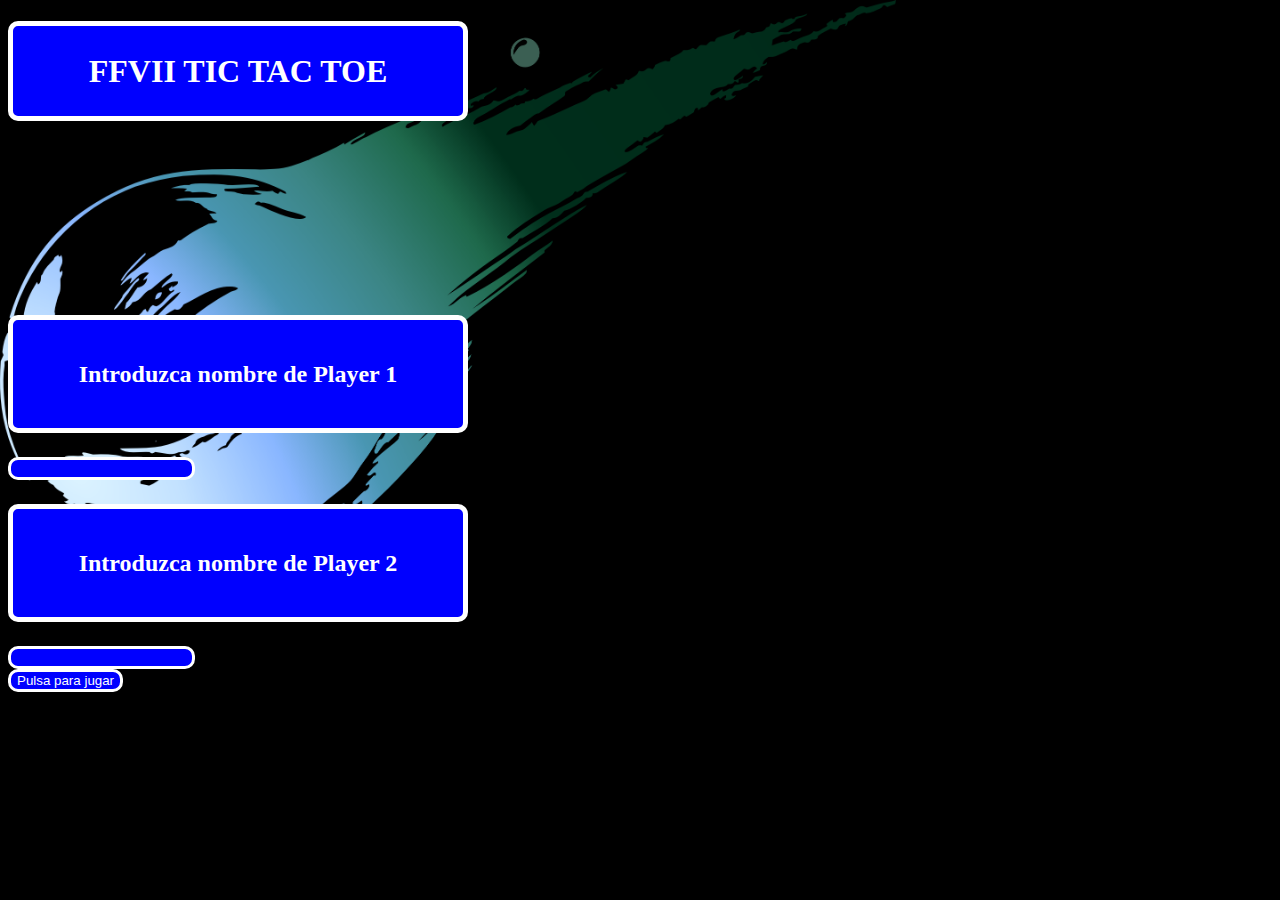
<file: index.html>
<!DOCTYPE html>
<html lang="en">
<head>
    <meta charset="UTF-8">
    <meta http-equiv="X-UA-Compatible" content="IE=edge">
    <meta name="viewport" content="width=device-width, initial-scale=1.0">
    <link href="https://cdn.jsdelivr.net/npm/bootstrap@5.3.0-alpha1/dist/css/bootstrap.min.css" rel="stylesheet" integrity="sha384-GLhlTQ8iRABdZLl6O3oVMWSktQOp6b7In1Zl3/Jr59b6EGGoI1aFkw7cmDA6j6gD" crossorigin="anonymous">
    <link rel="stylesheet" href="./css/inicio.css">    
    <title>Tic Tac Toe</title>
</head>
<body>
    <div class="container-fluid containerMaster">
        <div class="row justify-content-center">
            <div class="titulo d-flex justify-content-center align-items-center text-center"><h1>FFVII TIC TAC TOE</h1></div>            
        </div>
        <div class="row">
            <div class="col-12 col-lg-6 d-flex flex-column align-items-center justify-content-center">
                <div class="player1 p-2 text-center mb-4"><h3>Introduzca nombre de Player 1</h3></div>
            <div class="d-flex justify-content-center align-items-center mb-4"><input name="player1" type="text" maxlength="8"></div>
        </div>
        <div class="col-12 col-lg-6 d-flex flex-column align-items-center justify-content-center">
                <div class="player2 p-2 text-center mb-4"><h3>Introduzca nombre de Player 2</h3></div>      
                <div class=" d-flex justify-content-center align-items-center mb-3"><input name="player2" type="text" maxlength="8"></div>      
        </div>
    </div>
        <div class="row boton justify-content-center">
            <div class="col-12 col-lg-6 d-flex justify-content-center align-items-center mb-5">
                <button><a href="./pages/juego.html">Pulsa para jugar</a></button>
            </div>
        </div>
    </div>




    <script src="./js/main.js"></script>
</body>
</html>
</file>
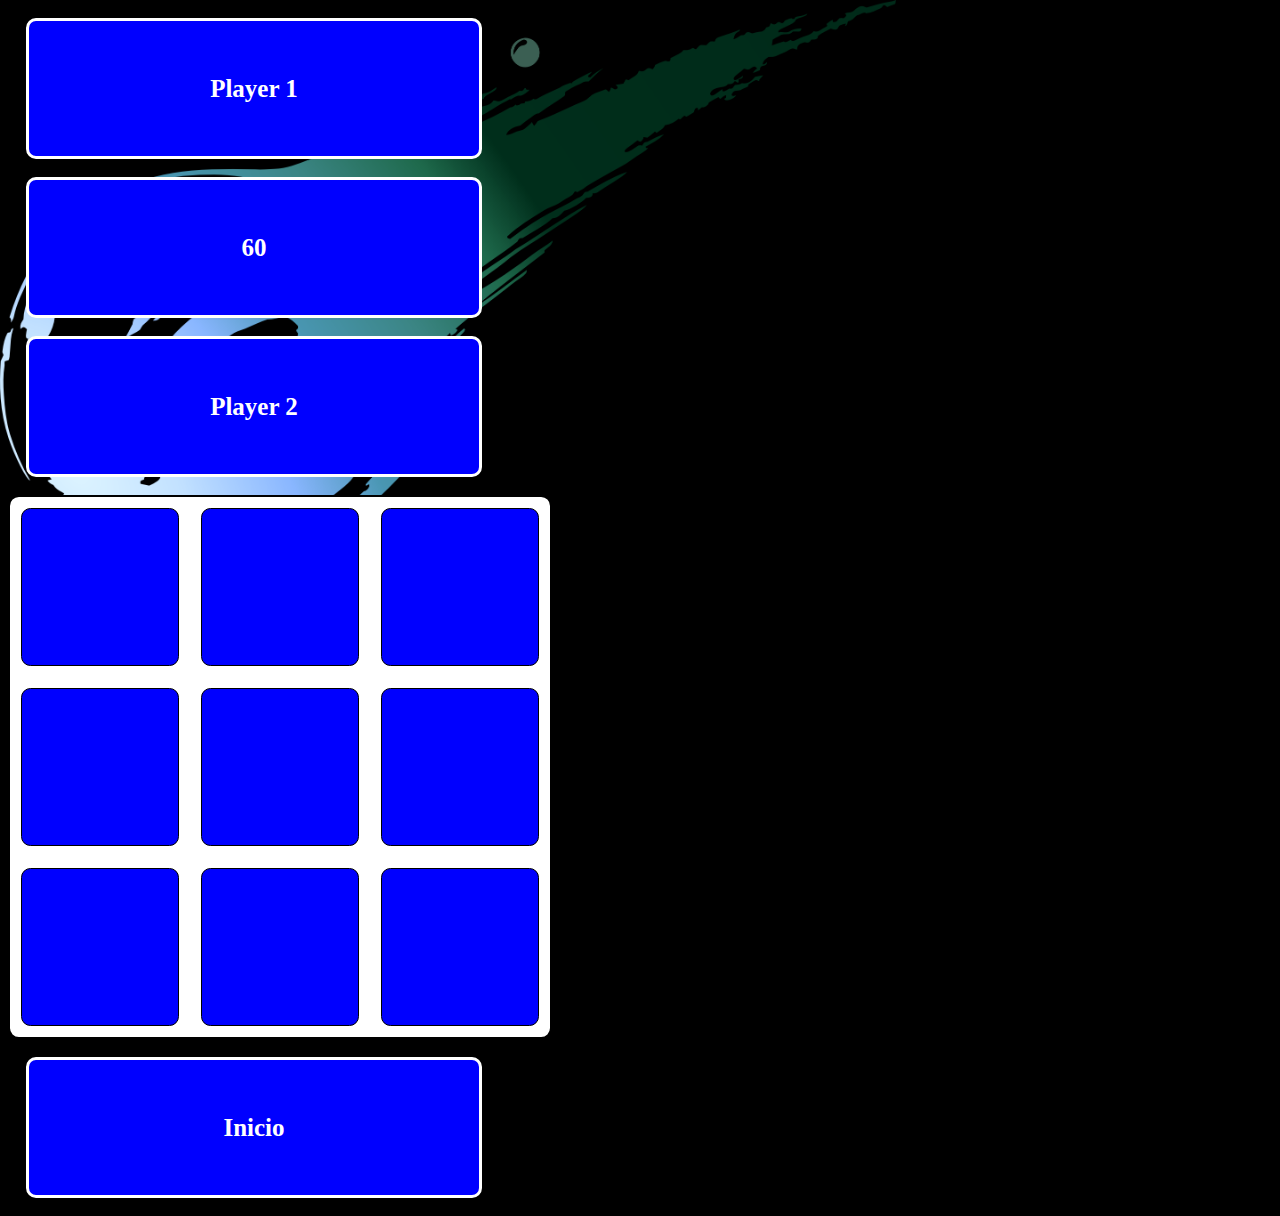
<file: pages/juego.html>
<!DOCTYPE html>
<html lang="en">
<head>
    <meta charset="UTF-8">
    <meta http-equiv="X-UA-Compatible" content="IE=edge">
    <meta name="viewport" content="width=device-width, initial-scale=1.0">
    <link href="https://cdn.jsdelivr.net/npm/bootstrap@5.3.0-alpha1/dist/css/bootstrap.min.css" rel="stylesheet" integrity="sha384-GLhlTQ8iRABdZLl6O3oVMWSktQOp6b7In1Zl3/Jr59b6EGGoI1aFkw7cmDA6j6gD" crossorigin="anonymous">
    <link rel="stylesheet" href="../css/styleTablero.css">
    <title>Document</title>
</head>
<body>
    <div class="container-fluid">
    <div class="row">
        
        <div class="col-lg-4 col-sm-4 col-4 d-flex justify-content-center p1">
            <h3 id="player-one-name">Player 1</h3>
        </div>  

        <div class="col-lg-4 col-sm-4 col-4 d-flex justify-content-center timer">
            <h3 id="contador">60</h3>
        </div>

        <div class="col-lg-4 col-sm-4 col-4 d-flex justify-content-center p2">
            <h3 id="player-two-name">Player 2</h3>
        </div>

    
        <div class="col-lg-12 d-flex justify-content-center">
            <div class="Tablero">
                <div class="celdas" id="1"></div>
                <div class="celdas" id="2"></div>
                <div class="celdas" id="3"></div>
                <div class="celdas" id="4"></div>
                <div class="celdas" id="5"></div>
                <div class="celdas" id="6"></div>
                <div class="celdas" id="7"></div>
                <div class="celdas" id="8"></div>
                <div class="celdas" id="9"></div>
            </div>
        </div>
    </div>
</div>
    <div class="col log-12 col-sm-12 col-12 d-flex justify-content-center">
        <h3><a href="../index.html">Inicio</a></h3>
    </div>
    
    
  


    <script src="../js/board.js"></script>
</body>
</html>
</file>
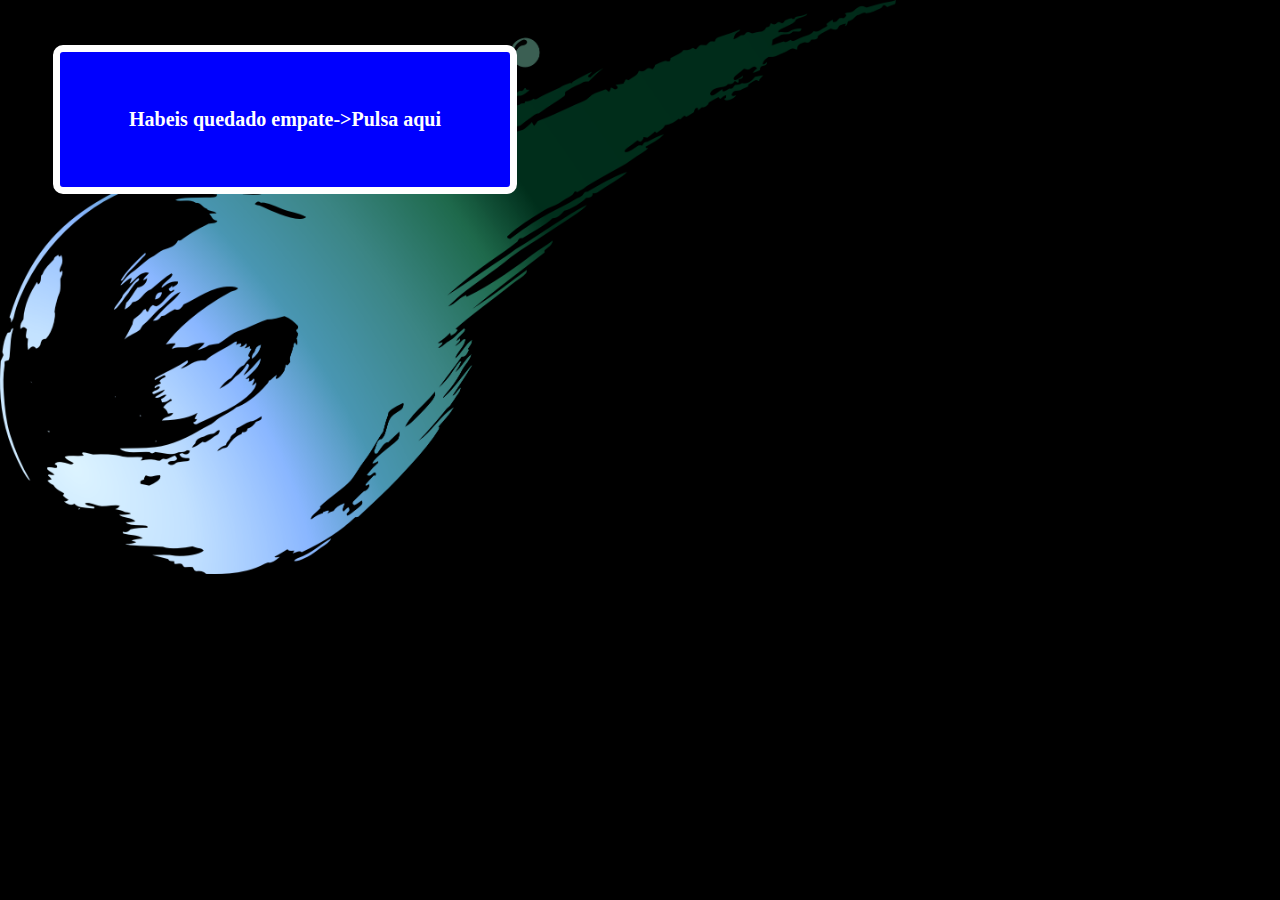
<file: pages/vistadraw.html>
<!DOCTYPE html>
<html lang="en">
<head>
    <meta charset="UTF-8">
    <meta http-equiv="X-UA-Compatible" content="IE=edge">
    <meta name="viewport" content="width=device-width, initial-scale=1.0">
    <link href="https://cdn.jsdelivr.net/npm/bootstrap@5.3.0-alpha1/dist/css/bootstrap.min.css" rel="stylesheet" integrity="sha384-GLhlTQ8iRABdZLl6O3oVMWSktQOp6b7In1Zl3/Jr59b6EGGoI1aFkw7cmDA6j6gD" crossorigin="anonymous">
    <link rel="stylesheet" href="../css/draw.css">    
    <title>Tic Tac Toe</title>
</head>
<body>
    <div class="col-lg-12 col-sm-12 col-12 d-flex justify-content-center align-items-center">
        <h3 id="draw">Habeis quedado empate-><a href="../index.html">Pulsa aqui</a></h3>
        
    </div>  
</body>
</html>
</file>
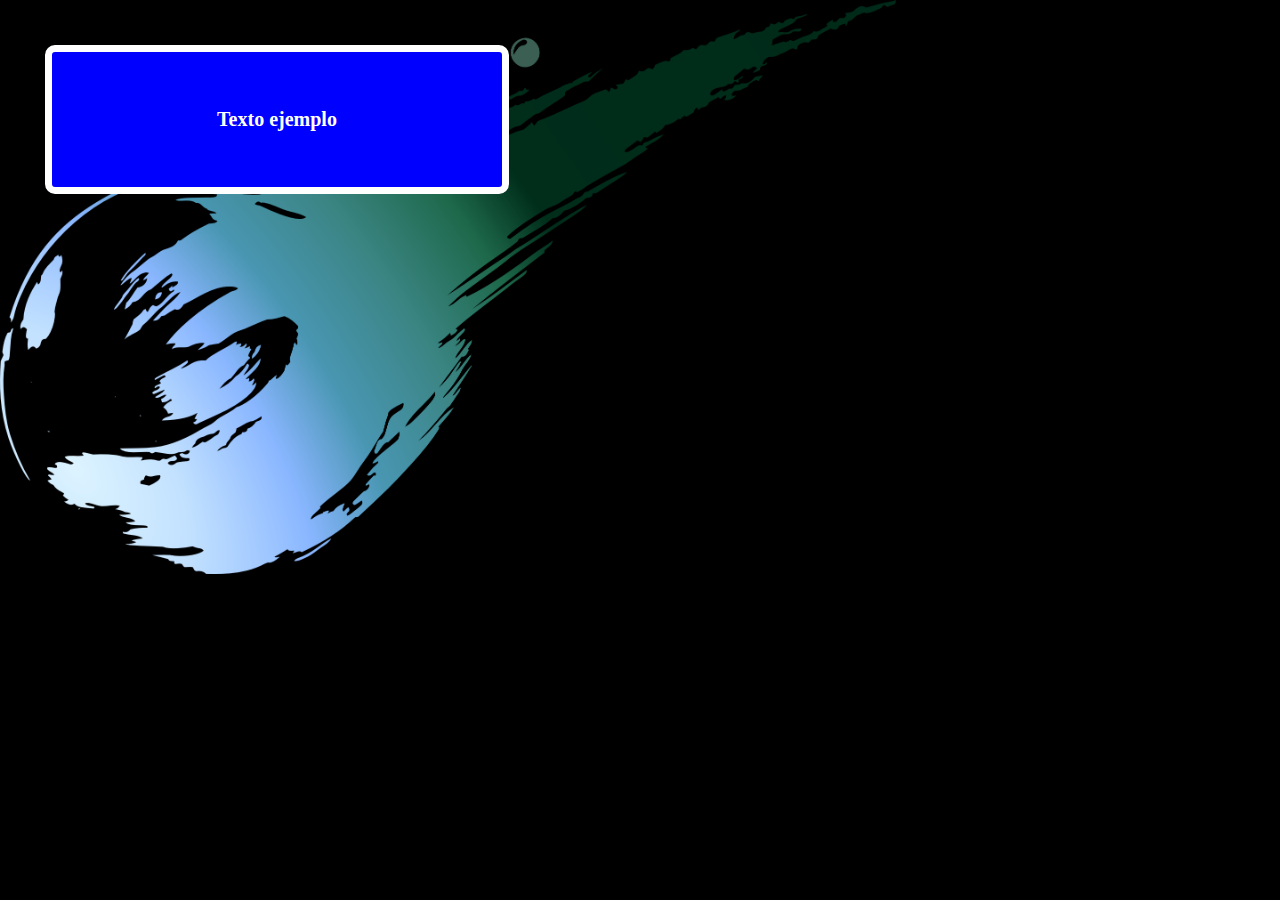
<file: pages/vistawin1.html>
<!DOCTYPE html>
<html lang="en">
<head>
    <meta charset="UTF-8">
    <meta http-equiv="X-UA-Compatible" content="IE=edge">
    <meta name="viewport" content="width=device-width, initial-scale=1.0">
    <link href="https://cdn.jsdelivr.net/npm/bootstrap@5.3.0-alpha1/dist/css/bootstrap.min.css" rel="stylesheet" integrity="sha384-GLhlTQ8iRABdZLl6O3oVMWSktQOp6b7In1Zl3/Jr59b6EGGoI1aFkw7cmDA6j6gD" crossorigin="anonymous">
    <link rel="stylesheet" href="../css/winner1.css">    
    <title>Tic Tac Toe</title>
</head>
<body>
    <div class="col-lg-12 col-sm-12 col-12 d-flex justify-content-center align-items-center">
        <h3 id="winner">Texto ejemplo</h3>
    </div>  



    <script src="../js/winner1.js"></script>
</body>
</html>
</file>
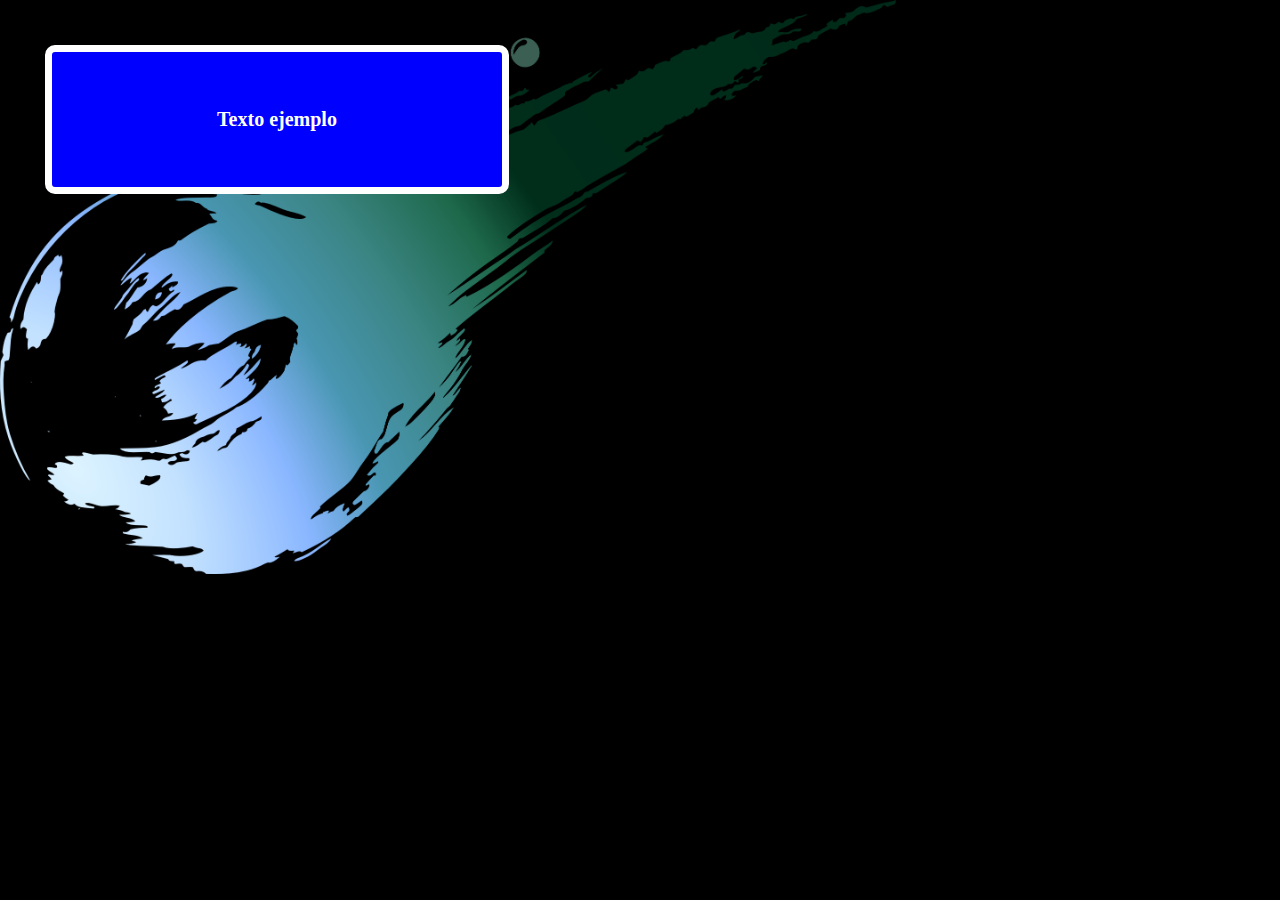
<file: pages/vistawin2.html>
<!DOCTYPE html>
<html lang="en">
<head>
    <meta charset="UTF-8">
    <meta http-equiv="X-UA-Compatible" content="IE=edge">
    <meta name="viewport" content="width=device-width, initial-scale=1.0">
    <link href="https://cdn.jsdelivr.net/npm/bootstrap@5.3.0-alpha1/dist/css/bootstrap.min.css" rel="stylesheet" integrity="sha384-GLhlTQ8iRABdZLl6O3oVMWSktQOp6b7In1Zl3/Jr59b6EGGoI1aFkw7cmDA6j6gD" crossorigin="anonymous">
    <link rel="stylesheet" href="../css/winner1.css">    
    <title>Tic Tac Toe</title>
</head>
<body>
    <div class="col-lg-12 col-sm-12 col-12 d-flex justify-content-center align-items-center">
        <h3 id="winner">Texto ejemplo</h3>
    </div>  



    <script src="../js/winner2.js"></script>
</body>
</html>
</file>
<file: css/inicio.css>
@font-face {
    font-family: FinalFantasy;
    src: url(../assets/finalf.ttf)
}

body {
    background-color: black;
    font-family: FinalFantasy;
    overflow: hidden;
    background-image: url(../assets/Logo.png);
    background-repeat: no-repeat;
    background-size: cover;
    background-size: 70%;

}

.titulo {
    height: 30vh;
}



h1{
    display: flex;
    align-items: center;
    justify-content: center;
    height: 10vh;
    width: 50vh;
    background-color: blue;
    color: white;
    border: solid 5px white;
    border-radius: 10px;
    
}

h3{
    display: flex;
    align-items: center;
    justify-content: center;
    height: 12vh;
    width: 50vh;
    background-color: blue;
    color: white;
    border: solid 5px white;
    border-radius: 10px;
    font-size: x-large;
}

input{
    text-align: center;
    background-color: blue;
    color: white;
    border: solid 3px white;
    border-radius: 10px;
}

button{
    background-color: blue;
    color: white;
    border: solid 3px white;
    border-radius: 10px;
}

a{
    color: white;
    text-decoration: none;
}
</file>
<file: css/styleTablero.css>
@font-face {
    font-family: FinalFantasy;
    src: url(../assets/finalf.ttf)
}

body {
    font-family: FinalFantasy;
    background-color: black;
    background-image: url(../assets/Logo.png);
    background-repeat: no-repeat;
    background-size: cover;
    background-size: 70%;
    overflow: hidden;
    /* margin: none;
    padding: none; */
}

.Tablero{
    display: grid;
    grid-template-columns: 1fr 1fr 1fr;
    grid-template-rows: 1fr 1fr 1fr;
    background-color: white;
    height: 60vh;
    width: 60vh;
    border: solid 2px black;
    border-radius: 2%;

}

.celdas {
    display: grid;
    border: solid 1px black;
    cursor: pointer;
    transition: 0.2s;
    margin: 0.35em;
    background-color: blue;
    border-radius: 6%;
    color: white;
    text-align: center;
    place-items: center;
    font-size: xx-large;
}

.celdas:hover{
    scale: 1.1;
    transition: 0,2s;
}

h3 {
    display: flex;
    align-items: center;
    justify-content: center;
    margin: 2vh;
    height: 15vh;
    width: 50vh;
    background-color: blue;
    color: white;
    border: solid 3px white;
    border-radius: 10px;
    font-size: 25px;
    font-weight: bolder;
    
}


a{
    color: white;
    text-decoration: none;
}
</file>
<file: css/draw.css>
@font-face {
    font-family: FinalFantasy;
    src: url(../assets/finalf.ttf)
}

body {
    font-family: FinalFantasy;
    background-color: black;
    background-image: url(../assets/Logo.png);
    background-repeat: no-repeat;
    background-size: cover;
    background-size: 70%;
    overflow: hidden;
}

h3 {
    display: flex;
    align-items: center;
    justify-content: center;
    margin: 5vh;
    height: 15vh;
    width: 50vh;
    background-color: blue;
    color: white;
    border: solid 7px white;
    border-radius: 10px;
    font-size: 20px;
    font-weight: bolder;
    
}

a{
    color: white;
    text-decoration: none;
}
</file>
<file: css/winner1.css>
@font-face {
    font-family: FinalFantasy;
    src: url(../assets/finalf.ttf)
}

body {
    font-family: FinalFantasy;
    background-color: black;
    background-image: url(../assets/Logo.png);
    background-repeat: no-repeat;
    background-size: cover;
    background-size: 70%;
    overflow: hidden;
    margin: auto;
}

h3 {
    display: flex;
    align-items: center;
    justify-content: center;
    margin: 5vh;
    height: 15vh;
    width: 50vh;
    background-color: blue;
    color: white;
    border: solid 7px white;
    border-radius: 10px;
    font-size: 20px;
    font-weight: bolder;
    
}

a{
    color: white;
    text-decoration: none;
}
</file>
